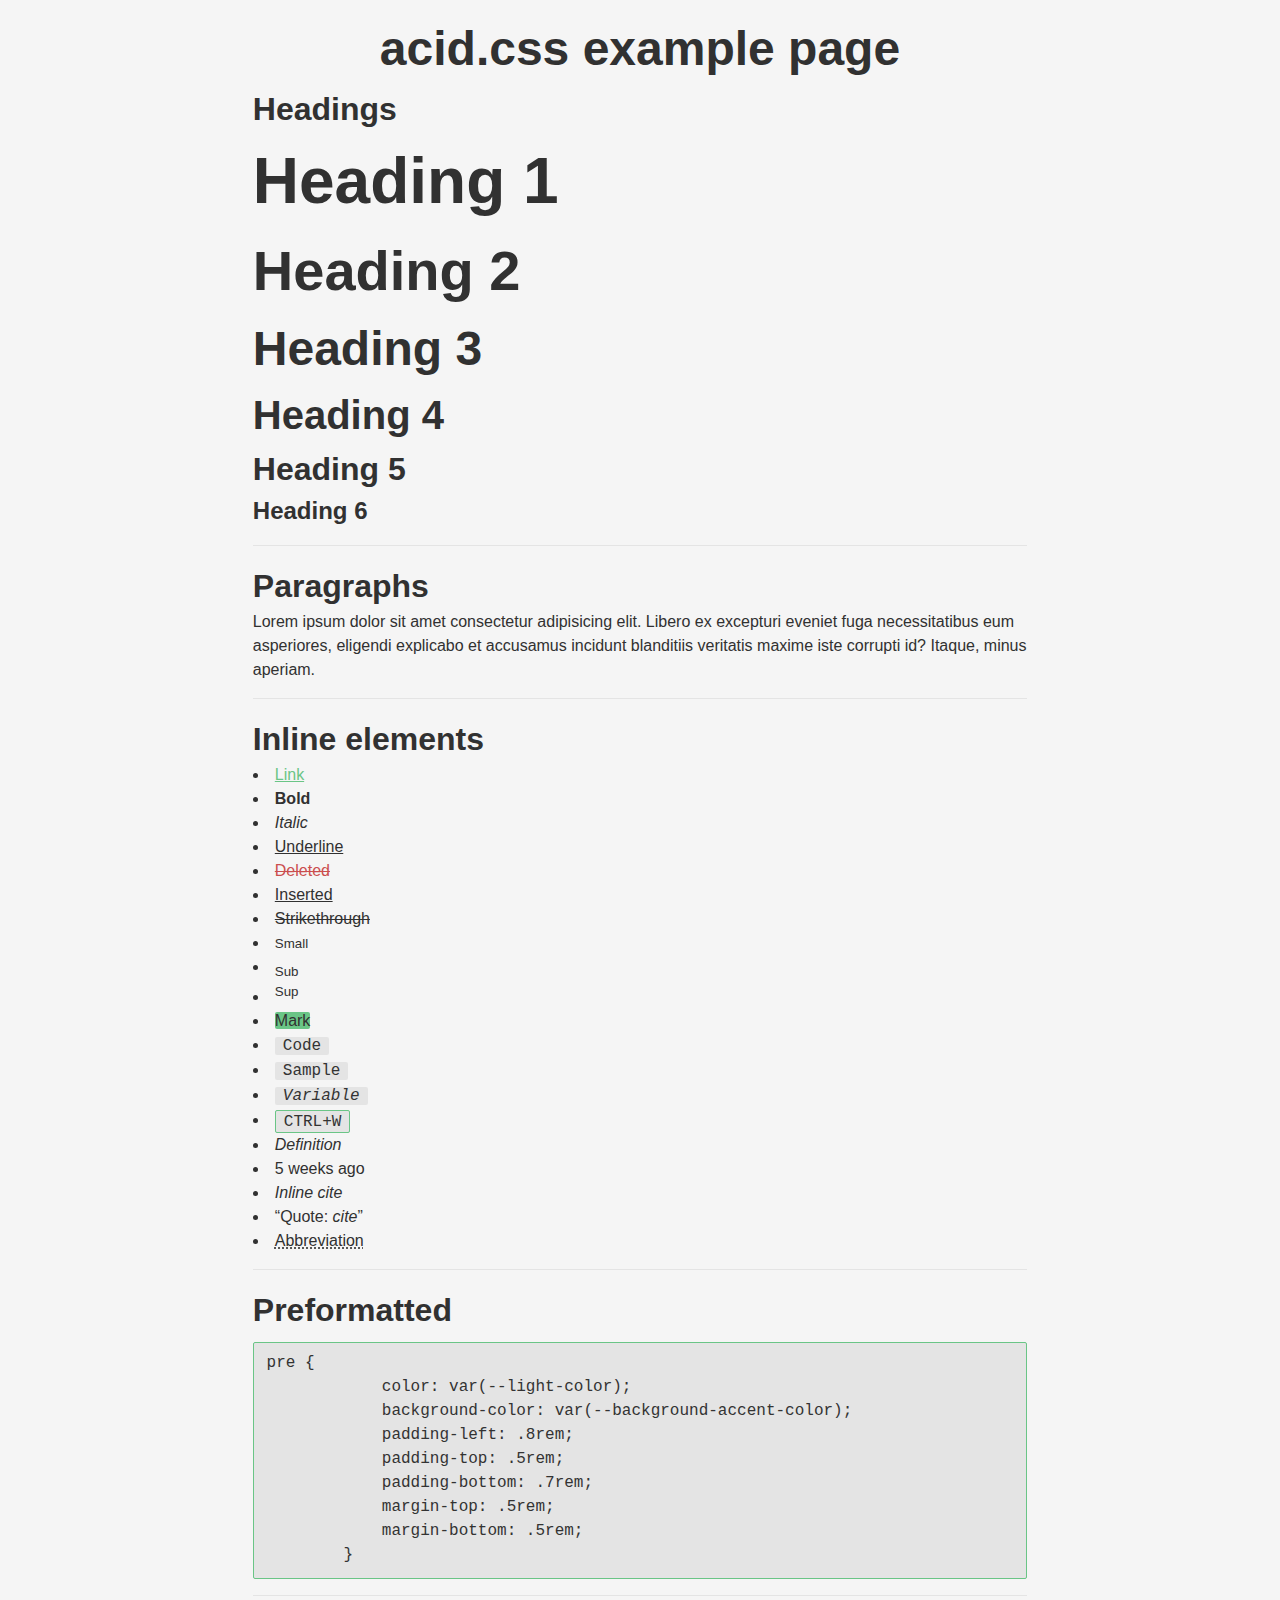
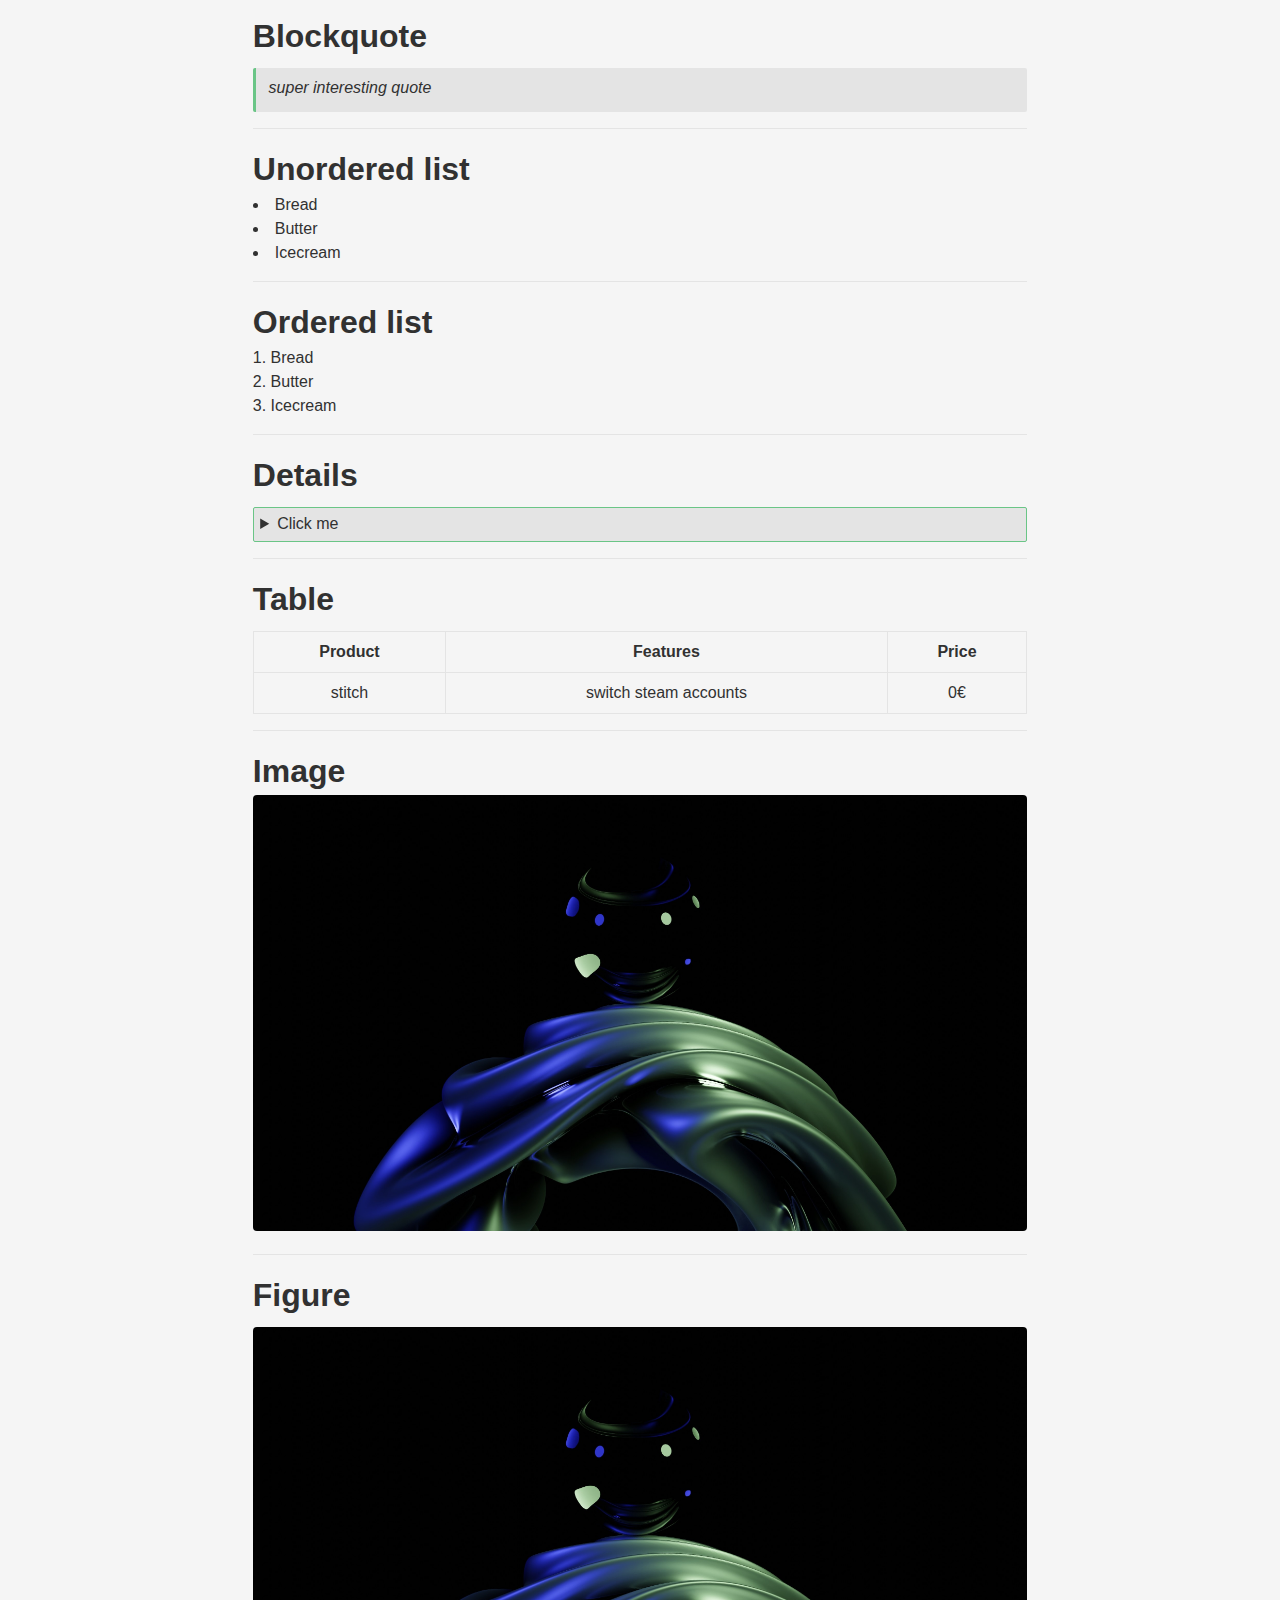
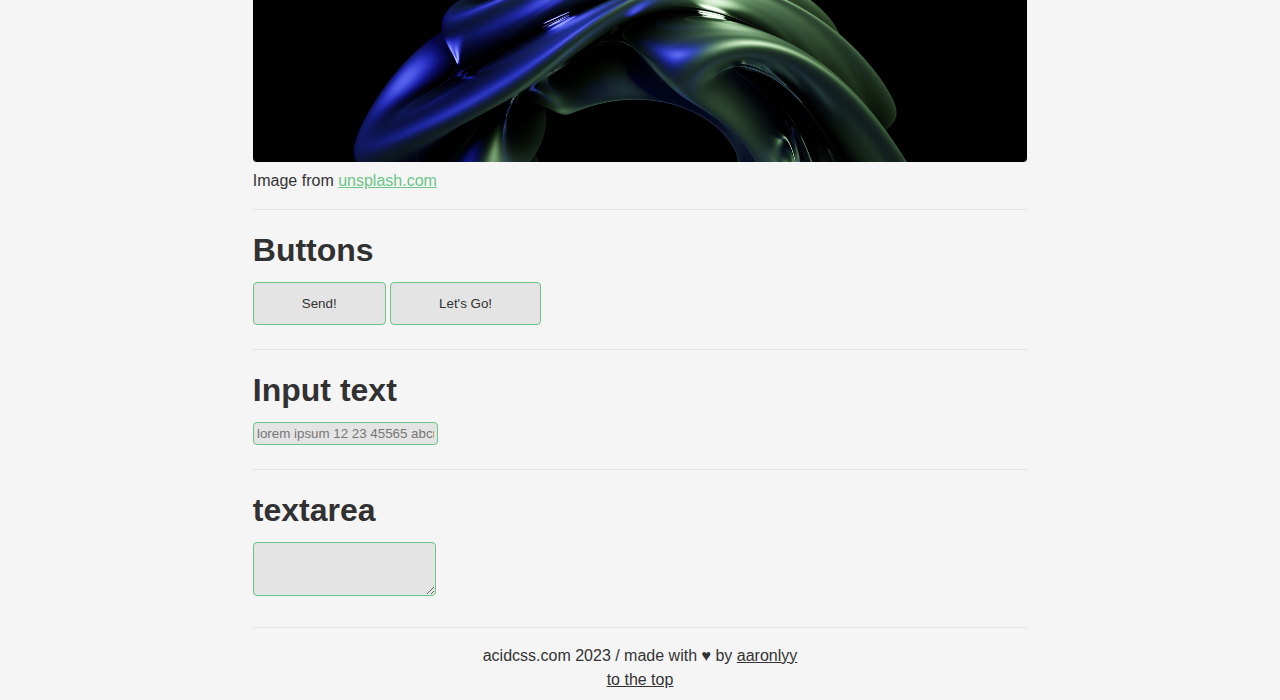
<file: example/index.html>
<!DOCTYPE html>
<html lang="en">
<head>
    <meta charset="UTF-8">
    <meta http-equiv="X-UA-Compatible" content="IE=edge">
    <meta name="viewport" content="width=device-width, initial-scale=1.0">
    <title>acid.css Example Page</title>
    <link rel="stylesheet" href="../src/acid.css">
</head>
<body id="top">

    <nav>
        <h3>acid.css example page</h3>
    </nav>

    <div class="h">
        <h5>Headings</h5>
        <h1>Heading 1</h1>
        <h2>Heading 2</h2>
        <h3>Heading 3</h3>
        <h4>Heading 4</h4>
        <h5>Heading 5</h5>
        <h6>Heading 6</h6>
    </div>

    <hr>

    <div class="p">
        <h5>Paragraphs</h5>
        <p>Lorem ipsum dolor sit amet consectetur adipisicing elit. Libero ex excepturi eveniet fuga necessitatibus eum asperiores, eligendi explicabo et accusamus incidunt blanditiis veritatis maxime iste corrupti id? Itaque, minus aperiam.</p>
    </div>

    <hr>

    <div class="inline">
        <h5>Inline elements</h5>
        <ul>
            <li><a href="#">Link</a></li>
            <li><strong>Bold</strong></li>
            <li><em>Italic</em></li>
            <li><u>Underline</u></li>
            <li><del>Deleted</del></li>
            <li><ins>Inserted</ins></li>
            <li><s>Strikethrough</s></li>
            <li><small>Small</small></li>
            <li><sub>Sub</sub></li>
            <li><sup>Sup</sup></li>
            <li><mark>Mark</mark></li>
            <li><code>Code</code></li>
            <li><samp>Sample</samp></li>
            <li><var>Variable</var></li>
            <li><kbd>CTRL+W</kbd></li>
            <li><dfn>Definition</dfn></li>
            <li><time>5 weeks ago</time></li>
            <li><cite>Inline cite</cite></li>
            <li><q>Quote: <cite>cite</cite></q></li>
            <li><abbr title="hello there">Abbreviation</abbr></li>
        </ul>
    </div>

    <hr>

    <div class="preformatted">
        <h5>Preformatted</h5>
        <pre>pre {
            color: var(--light-color);
            background-color: var(--background-accent-color);
            padding-left: .8rem;
            padding-top: .5rem;
            padding-bottom: .7rem;
            margin-top: .5rem;
            margin-bottom: .5rem;
        }</pre>
    </div>

    <hr>

    <div class="blockquote">
        <h5>Blockquote</h5>
        <blockquote>
            <p>super interesting quote</p>
        </blockquote>
    </div>

    <hr>

    <div class="ul">
        <h5>Unordered list</h5>
        <ul>
            <li>Bread</li>
            <li>Butter</li>
            <li>Icecream</li>
        </ul>
    </div>

    <hr>

    <div class="ol">
        <h5>Ordered list</h5>
        <ol>
            <li>Bread</li>
            <li>Butter</li>
            <li>Icecream</li>
        </ol>
    </div>

    <hr>

    <div class="details">
        <h5>Details</h5>
        <details>
            <summary>Click me</summary>
            <p>Hidden Text</p>
        </details>
    </div>

    <hr>

    <div class="tables">
        <h5>Table</h5>
        <table>
            <tr>
                <th>Product</th>
                <th>Features</th>
                <th>Price</th>
            </tr>
            <tr>
                <td>stitch</td>
                <td>switch steam accounts</td>
                <td>0€</td>
            </tr>
        </table>
    </div>

    <hr>

    <div class="image">
        <h5>Image</h5>
        <img src="./media/image.jpg" alt="">
    </div>

    <hr>

    <div class="figure">
        <h5>Figure</h5>
        <figure>
            <img src="./media/image.jpg" alt="">
            <figcaption>Image from <a target="_blank" href="https://unsplash.com">unsplash.com</a></figcaption>
        </figure>
    </div>

    <hr>

    <div class="buttons">
        <h5>Buttons</h5>
        <input type="submit" value="Send!">
        <button>Let's Go!</button>
    </div>

    <hr>

    <div class="text">
        <h5>Input text</h5>
        <input type="text" placeholder="lorem ipsum 12 23 45565 abcmv ?? !!">
    </div>

    <hr>

    <div class="textarea">
        <h5>textarea</h5>
        <textarea name="" id="" cols="20" rows="3"></textarea>
    </div>

    <hr>

    <div class="audio">
        <audio src=""></audio>
    </div>

    <footer>
        <p>acidcss.com 2023 / made with ♥ by <a href="https://github.com/aaronlyy">aaronlyy</a></p>
        <a href="#top">to the top</a>
    </footer>


</body>
</html>
</file>
<file: src/acid.css>
/* define light & darkmode colors */
@media (prefers-color-scheme: light) {
    :root {
        --primary-color: rgb(49,49,49);
        --primary-color-pale: rgb(51, 51, 51);
        --accent-color: rgb(106, 197, 134);

        --background-color: rgb(245, 245, 245);
        --background-color-pale: rgb(228, 228, 228);
    }
}

@media (prefers-color-scheme: dark) {
    :root {
        --primary-color: rgb(255,255,255);
        --primary-color-pale: rgb(184, 184, 184);
        --accent-color: rgb(106, 197, 134);

        --background-color: #1b1b1e;
        --background-color-pale: rgb(37, 37, 37);
    }
}

/* general root variables */
:root {
    --font-sans: -apple-system, BlinkMacSystemFont, 'Segoe UI', Roboto, Oxygen, Ubuntu, Cantarell, 'Open Sans', 'Helvetica Neue', sans-serif;
    --font-mono: monospace;
    --font-size: 16px;
}

/* resets */
* {
    margin: 0;
    padding: 0;
    box-sizing: border-box;
}

/* html */
html {
    font-family: var(--font-sans);
    font-size: var(--font-size);
    scroll-behavior: smooth;
}

/* body */
body {
    color: var(--primary-color);

    /* set max width and center body */
    max-width: 800px;
    margin-left: auto;
    margin-right: auto;

    /* padding */
    padding: .8rem;

    /* set background color */
    background-color: var(--background-color);

    /* base font size & line height*/
    line-height: 1.5;
}

/* text selection */
::selection {
    background-color: var(--accent-color);
}

/* h tags font sizes */
h1 {
    font-size: 4rem;
}

h2 {
    font-size: 3.5rem;
}

h3 {
    font-size: 3rem;
}

h4 {
    font-size: 2.5rem;
}

h5 {
    font-size: 2rem;
}

h6 {
    font-size: 1.5rem;
}

/* a */
a {
    color: var(--accent-color);
    text-decoration: underline;
}

a:visited {
    color: var(--accent-color);
}

/* mark */
mark {
    color: var(--primary-color);
    background-color: var(--accent-color);
    border-radius: 2px;
}

/* --- code, samp, var, pre, kbd --- */
code, samp, var, kbd {
    color: var(--primary-color-pale);
    background-color: var(--background-color-pale);
    font-family: var(--font-mono);
    border-radius: 2px;
    padding-left: .5rem;
    padding-right: .5rem;
}

del {
    color: rgb(203, 78, 78);
}

pre {
    color: var(--primary-color-pale);
    background-color: var(--background-color-pale);
    border: 1px solid var(--accent-color);
    border-radius: 2px;
    padding-left: .8rem;
    padding-top: .5rem;
    padding-bottom: .7rem;
    margin-top: .5rem;
    margin-bottom: .5rem;
    overflow: auto;
}

kbd {
    border: 1px solid var(--accent-color);
    background-color: var(--background-color-pale);
    border-radius: 2px;
    padding-left: .5rem;
    padding-right: .5rem;
    padding-top: .1rem;
    padding-bottom: .1rem;
}

/* --- blockquote  --- */
blockquote {
    font-style: italic;
    background-color: var(--background-color-pale);
    border-left: 3px solid var(--accent-color);
    border-radius: 2px;
    padding-left: .8rem;
    padding-top: .5rem;
    padding-bottom: .7rem;
    margin-top: .5rem;
    margin-bottom: .5rem;
}

/* --- abbr --- */
abbr {
    cursor: help;
}

/* --- hr  --- */
hr {
    border: 1px solid var(--background-color-pale);
    border-top: 1px;
    margin-top: 1rem;
    margin-bottom: 1rem;
}

/* --- details & summary --- */
details {
    background-color: var(--background-color-pale);
    border: 1px solid var(--accent-color);
    border-radius: 2px;
    padding-left: .4rem;
    padding-top: .3rem;
    padding-bottom: .3rem;
    margin-top: .5rem;
    margin-bottom: .5rem;
}

summary:hover {
    cursor: pointer;
}

/* --- list --- */
li {
    list-style-position: inside;
}

/* --- table --- */
table, th, td {
    border: 1px solid var(--background-color-pale);
    border-collapse: collapse;
    text-align: center;

}

table {
    width: 100%;
    margin-top: .5rem;
    margin-bottom: .5rem;
}

th, td {
    padding: .5rem;
    margin-left: auto;
    margin-right: auto;
}

/* --- figure & figcaption --- */

figure {
    margin-top: .5rem;
}

figure figcaption {
    color: var(--primary-color-pale);
}

/* --- img --- */

img {
    max-width: 100%;
    border-radius: 4px;
}

/* --- input submit and button --- */
input[type="submit"], button {
    color: var(--primary-color);
    background-color: var(--background-color-pale);
    border: 1px solid var(--accent-color);
    border-radius: 4px;
    padding-left: 3rem;
    padding-right: 3rem;
    padding-top: .8rem;
    padding-bottom: .8rem;
    transition: background-color 50ms ease-in, color 100ms ease-in;
}

input[type="submit"]:hover, button:hover {
    cursor: pointer;
    background-color: var(--accent-color);
}

/* --- input --- */
input, textarea {
    color: var(--primary-color);
    background-color: var(--background-color-pale);
    border: 1px solid var(--accent-color);
    border-radius: 4px;
    padding-left: .2rem;
    padding-right: .2rem;
    padding-top: .2rem;
    padding-bottom: .2rem;
    margin-top: .5rem;
    margin-bottom: .5rem;
}

input:focus, textarea:focus{
    outline: none;
}

/* nav */
/* styles of specific tags are changed if parent is a nav tag */
header, nav {
    text-align: center;
}

header h1 {
    font-size: 2.5rem;
    margin-bottom: 0;
}

header h2 {
    font-size: 1.5rem;
}

nav li {
    list-style: none;
    display: inline;
    padding-left: .2rem;
    padding-right: .2rem;
}

nav a {
    font-size: 1.2rem;
}

nav a:hover {
    text-decoration: underline;
    color: var(--accent-color);
    background-color: transparent;
}

/* footer */
footer {
    text-align: center;
}

footer p {
    color: var(--primary-color-pale);
}

footer a, footer a:visited{
    color: var(--primary-color-pale);
}
</file>
